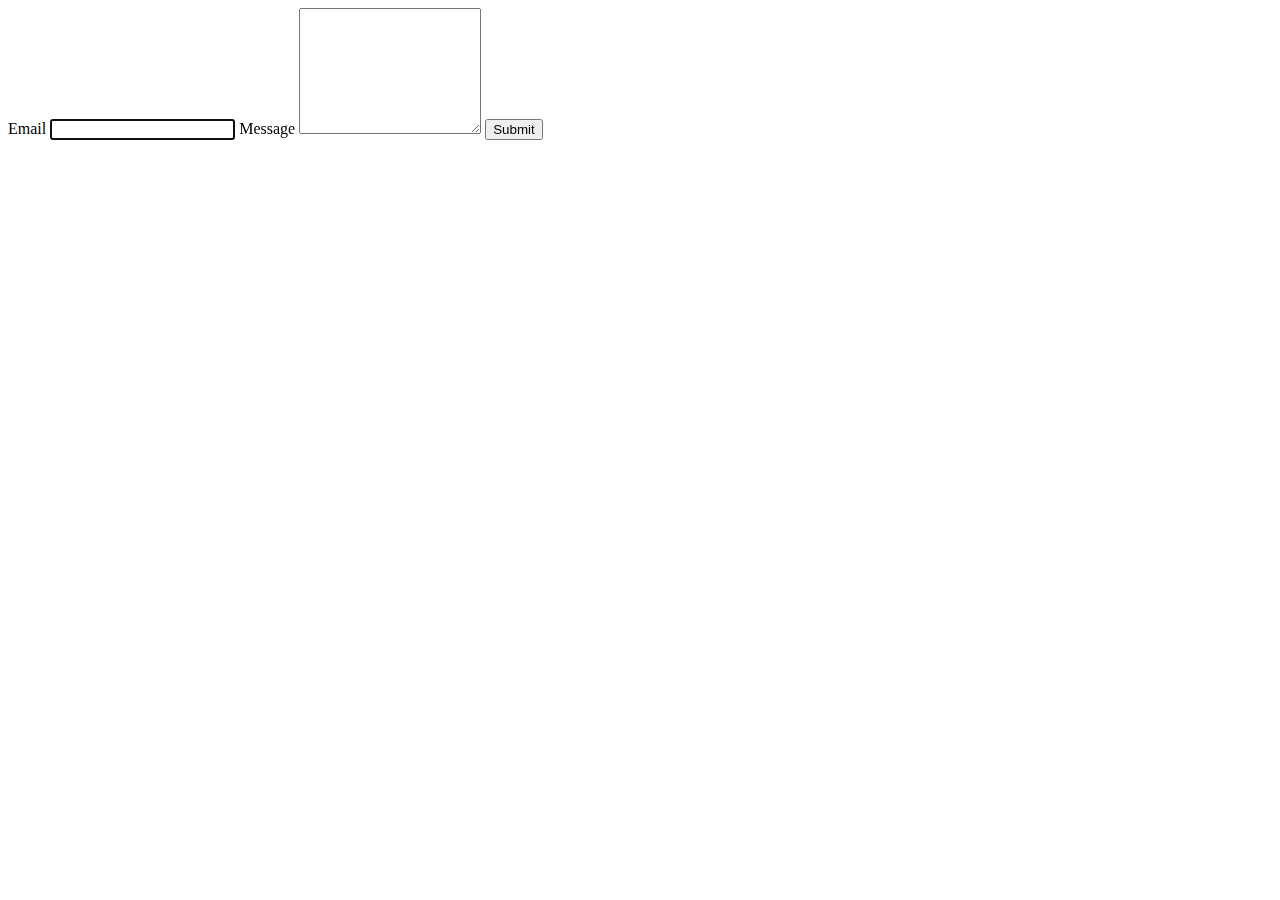
<file: src/2-form.html>
<!DOCTYPE html>
<html lang="en">
<head>
  <meta charset="UTF-8">
  <meta name="viewport" content="width=device-width, initial-scale=1.0">
  <title>Document</title>
</head>
<body>
  <form class="feedback-form" autocomplete="off">
    <label>
      Email
      <input type="email" name="email" autofocus />
    </label>
    <label>
      Message
      <textarea name="message" rows="8"></textarea>
    </label>
    <button type="submit">Submit</button>
  </form>
  
  <script type="module" src="./js/2-form.js"></script>
</body>
</html>
</file>
